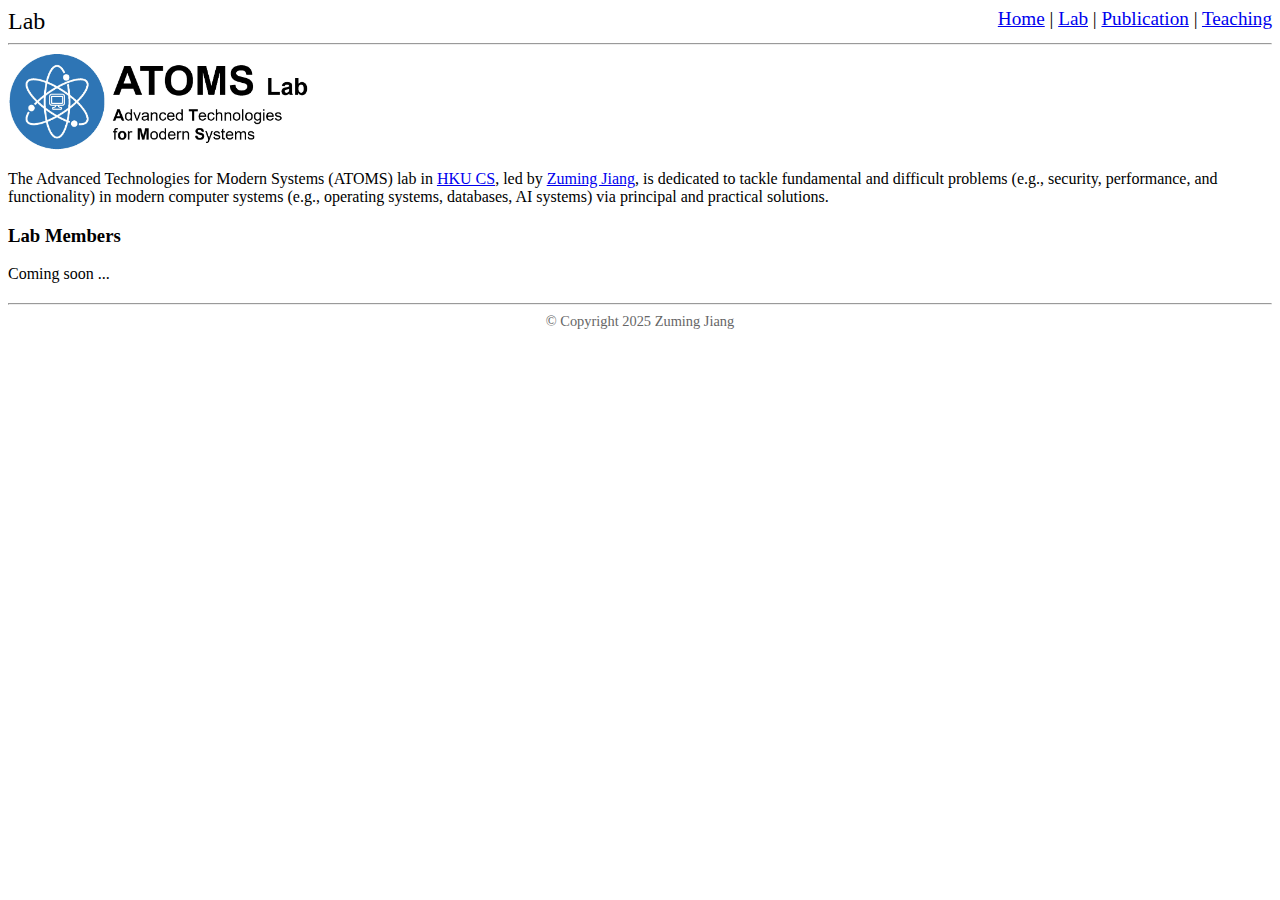
<file: lab.html>
<!DOCTYPE html>
<html>
<head>
	<title>Zuming Jiang</title>
    <link rel="shortcut icon" type="image/png" href="image/hku_logo.jpg">
	<link rel="stylesheet" href="styles.css">
	<meta name="viewport" content="width=device-width, initial-scale=1.0, minimum-scale=0.5, maximum-scale=2.0, user-scalable=yes" />
</head>

<body>
	<div style="font-size: 120%; float:right;">
		<a href="index.html">Home</a> | <a href="lab.html">Lab</a> | <a href="publication.html">Publication</a> | <a href="teaching.html">Teaching</a>
	</div>
	<div style="font-size: 150%; width: 50%;">Lab</div>
	<hr>
	 
	<div style="width:30%; height:30%; max-width: 300px;max-height: 300px;">
		<img src ="image/lab_logo.jpg" style = "width:100%; border-radius:15%;"/>
	</div>
	
	<p>
	The Advanced Technologies for Modern Systems (ATOMS) lab in <a href="https://www.cs.hku.hk/" target="_blank">HKU CS</a>, led by <a href="index.html">Zuming Jiang</a>, is dedicated to tackle fundamental and difficult problems (e.g., security, performance, and functionality) in modern computer systems (e.g., operating systems, databases, AI systems) via principal and practical solutions.
	</p>

	<p>
		<h3>Lab Members</h3>
		<li>Coming soon ... </li>
	</p>

	<div style="font-size: 90%; text-align: center; margin-top: 20px; color: #666;">
		<hr style="margin: 8px 0;" />
		© Copyright 2025 Zuming Jiang
	</div>
</body></html>
</file>
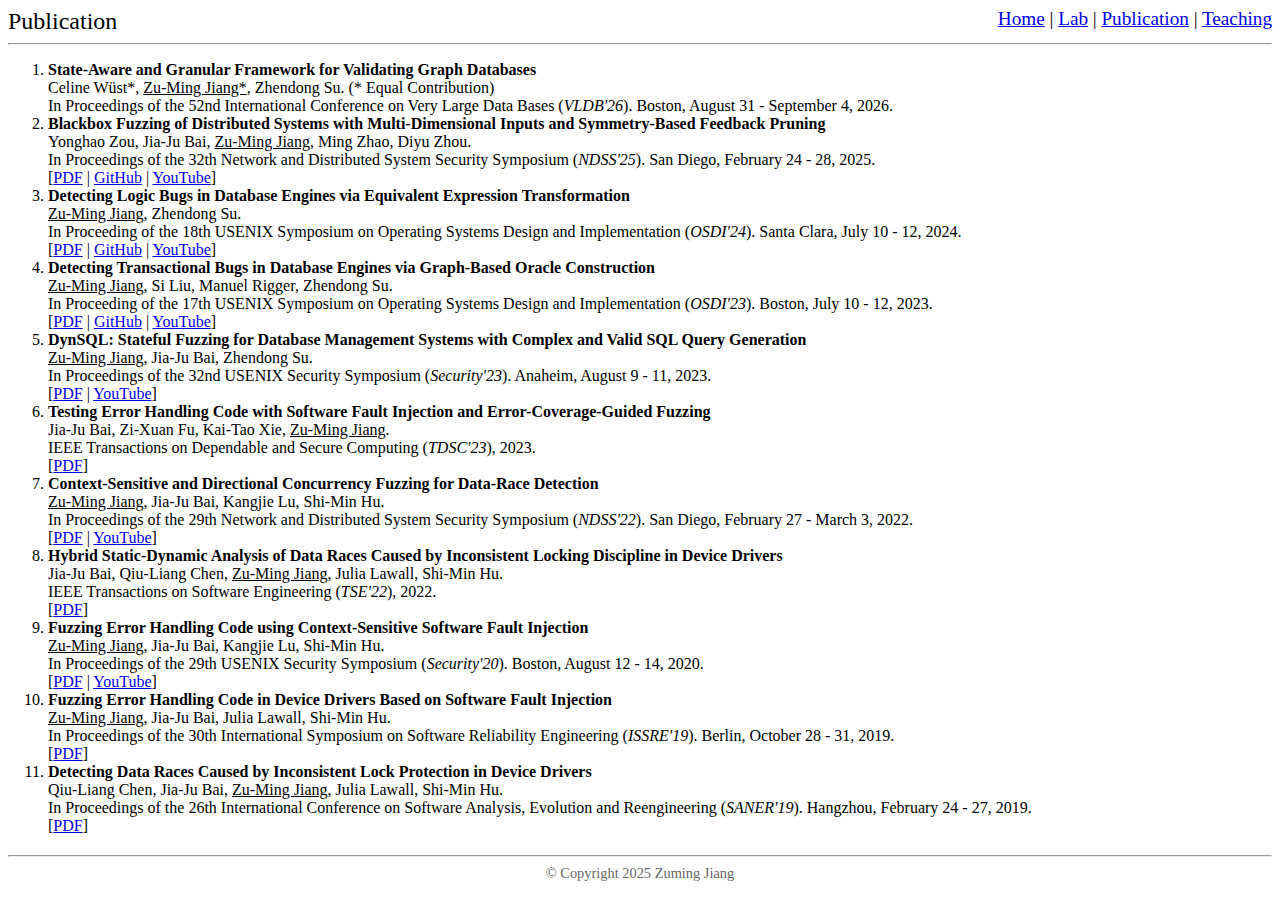
<file: publication.html>
<!DOCTYPE html>
<html>
<head>
	<title>Zuming Jiang</title>
    <link rel="shortcut icon" type="image/png" href="image/hku_logo.jpg">
	<link rel="stylesheet" href="styles.css">
	<meta name="viewport" content="width=device-width, initial-scale=1.0, minimum-scale=0.5, maximum-scale=2.0, user-scalable=yes" />
</head>

<body>
	<div style="font-size: 120%; float:right;">
		<a href="index.html">Home</a> | <a href="lab.html">Lab</a> | <a href="publication.html">Publication</a> | <a href="teaching.html">Teaching</a>
	</div>
	<div style="font-size: 150%; width: 50%;">Publication</div>
	<hr>
	 

	<div>

		<ol class="publication-list">
			<li class="publication-entry">
				<div class="publication-text">
					<div class="title"><b>State-Aware and Granular Framework for Validating Graph Databases</b></div>
					<div class="authors">Celine Wüst*, <u>Zu-Ming Jiang*</u>, Zhendong Su. (* Equal Contribution)</div>
					<div class="conference">In Proceedings of the 52nd International Conference on Very Large Data Bases (<i>VLDB'26</i>). Boston, August 31 - September 4, 2026.</div>
				</div>
				<!-- <div class="links">[<a href="paper/ndss25-zou.pdf" target="_blank">PDF</a> | <a href="https://github.com/zouyonghao/DistFuzz" target="_blank">GitHub</a> | <a href="https://www.youtube.com/watch?v=RRj_D-O-iJI" target="_blank">YouTube</a>]</div> -->
			</li>

			<li class="publication-entry">
				<div class="publication-text">
					<div class="title"><b>Blackbox Fuzzing of Distributed Systems with Multi-Dimensional Inputs and Symmetry-Based Feedback Pruning</b></div>
					<div class="authors">Yonghao Zou, Jia-Ju Bai, <u>Zu-Ming Jiang</u>, Ming Zhao, Diyu Zhou.</div>
					<div class="conference">In Proceedings of the 32th Network and Distributed System Security Symposium (<i>NDSS'25</i>). San Diego, February 24 - 28, 2025.</div>
				</div>
				<div class="links">[<a href="paper/ndss25-zou.pdf" target="_blank">PDF</a> | <a href="https://github.com/zouyonghao/DistFuzz" target="_blank">GitHub</a> | <a href="https://www.youtube.com/watch?v=RRj_D-O-iJI" target="_blank">YouTube</a>]</div>
			</li>

			<li class="publication-entry">
				<div class="publication-text">
					<div class="title"><b>Detecting Logic Bugs in Database Engines via Equivalent Expression Transformation</b></div>
					<div class="authors"><u>Zu-Ming Jiang</u>, Zhendong Su.</div>
					<div class="conference">In Proceeding of the 18th USENIX Symposium on Operating Systems Design and Implementation (<i>OSDI'24</i>). Santa Clara, July 10 - 12, 2024.</div>
				</div>
				<div class="links">[<a href="paper/osdi24-jiang.pdf" target="_blank">PDF</a> | <a href="https://github.com/JZuming/EET" target="_blank">GitHub</a> | <a href="https://www.youtube.com/watch?v=6FxvTAwsnEQ" target="_blank">YouTube</a>]</div>
			</li>

			<li class="publication-entry">
				<div class="publication-text">
					<div class="title"><b>Detecting Transactional Bugs in Database Engines via Graph-Based Oracle Construction</b></div>
					<div class="authors"><u>Zu-Ming Jiang</u>, Si Liu, Manuel Rigger, Zhendong Su.</div>
					<div class="conference">In Proceeding of the 17th USENIX Symposium on Operating Systems Design and Implementation (<i>OSDI'23</i>). Boston, July 10 - 12, 2023.</div>
				</div>
				<div class="links">[<a href="paper/osdi23-jiang.pdf" target="_blank">PDF</a> | <a href="https://github.com/JZuming/TxCheck" target="_blank">GitHub</a> | <a href="https://www.youtube.com/watch?v=ZJ54e28dIK0" target="_blank">YouTube</a>]</div>
			</li>
		
			<li class="publication-entry">
				<div class="publication-text">
					<div class="title"><b>DynSQL: Stateful Fuzzing for Database Management Systems with Complex and Valid SQL Query Generation</b></div>
					<div class="authors"><u>Zu-Ming Jiang</u>, Jia-Ju Bai, Zhendong Su.</div>
					<div class="conference">In Proceedings of the 32nd USENIX Security Symposium (<i>Security'23</i>). Anaheim, August 9 - 11, 2023.</div>
				</div>
				<div class="links">[<a href="paper/sec23-jiang.pdf" target="_blank">PDF</a> | <a href="https://www.youtube.com/watch?v=fPNtJa3zWUQ" target="_blank">YouTube</a>]</div>
			</li>

			<li class="publication-entry">
				<div class="publication-text">
					<div class="title"><b>Testing Error Handling Code with Software Fault Injection and Error-Coverage-Guided Fuzzing</b></div>
					<div class="authors">Jia-Ju Bai, Zi-Xuan Fu, Kai-Tao Xie, <u>Zu-Ming Jiang</u>.</div>
					<div class="conference">IEEE Transactions on Dependable and Secure Computing (<i>TDSC'23</i>), 2023.</div>
				</div>
				<div class="links">[<a href="paper/tdsc23-bai.pdf" target="_blank">PDF</a>]</div>
			</li>
			
			<li class="publication-entry">
				<div class="publication-text">
					<div class="title"><b>Context-Sensitive and Directional Concurrency Fuzzing for Data-Race Detection</b></div>
					<div class="authors"><u>Zu-Ming Jiang</u>, Jia-Ju Bai, Kangjie Lu, Shi-Min Hu.</div>
					<div class="conference">In Proceedings of the 29th Network and Distributed System Security Symposium (<i>NDSS'22</i>). San Diego, February 27 - March 3, 2022.</div>
				</div>
				<div class="links">[<a href="paper/ndss22-jiang.pdf" target="_blank">PDF</a> | <a href="https://www.youtube.com/watch?v=sbDNLTrT76E" target="_blank">YouTube</a>]</div>
			</li>
			
			<li class="publication-entry">
				<div class="publication-text">
					<div class="title"><b>Hybrid Static-Dynamic Analysis of Data Races Caused by Inconsistent Locking Discipline in Device Drivers</b></div>
					<div class="authors">Jia-Ju Bai, Qiu-Liang Chen, <u>Zu-Ming Jiang</u>, Julia Lawall, Shi-Min Hu.</div>
					<div class="conference">IEEE Transactions on Software Engineering (<i>TSE'22</i>), 2022.</div>
				</div>
				<div class="links">[<a href="paper/tse22-bai.pdf" target="_blank">PDF</a>]</div>
			</li>
			
			<li class="publication-entry">
				<div class="publication-text">
					<div class="title"><b>Fuzzing Error Handling Code using Context-Sensitive Software Fault Injection</b></div>
					<div class="authors"><u>Zu-Ming Jiang</u>, Jia-Ju Bai, Kangjie Lu, Shi-Min Hu.</div>
					<div class="conference">In Proceedings of the 29th USENIX Security Symposium (<i>Security'20</i>). Boston, August 12 - 14, 2020.</div>
				</div>
				<div class="links">[<a href="paper/sec20-jiang.pdf" target="_blank">PDF</a> | <a href="https://www.youtube.com/watch?v=ahRamLrcovw" target="_blank">YouTube</a>]</div>
			</li>
			
			<li class="publication-entry">
				<div class="publication-text">
					<div class="title"><b>Fuzzing Error Handling Code in Device Drivers Based on Software Fault Injection</b></div>
					<div class="authors"><u>Zu-Ming Jiang</u>, Jia-Ju Bai, Julia Lawall, Shi-Min Hu.</div>
					<div class="conference">In Proceedings of the 30th International Symposium on Software Reliability Engineering (<i>ISSRE'19</i>). Berlin, October 28 - 31, 2019.</div>
				</div>
				<div class="links">[<a href="paper/issre19-jiang.pdf" target="_blank">PDF</a>]</div>
			</li>

			<li class="publication-entry">
				<div class="publication-text">
					<div class="title"><b>Detecting Data Races Caused by Inconsistent Lock Protection in Device Drivers</b></div>
					<div class="authors">Qiu-Liang Chen, Jia-Ju Bai, <u>Zu-Ming Jiang</u>, Julia Lawall, Shi-Min Hu.</div>
					<div class="conference">In Proceedings of the 26th International Conference on Software Analysis, Evolution and Reengineering (<i>SANER'19</i>). Hangzhou, February 24 - 27, 2019.</div>
				</div>
				<div class="links">[<a href="paper/saner19-chen.pdf" target="_blank">PDF</a>]</div>
			</li>
		</ol>
		
	</div>

	
	<div style="font-size: 90%; text-align: center; margin-top: 20px; color: #666;">
		<hr style="margin: 8px 0;" />
		© Copyright 2025 Zuming Jiang
	</div>
</body></html>
</file>
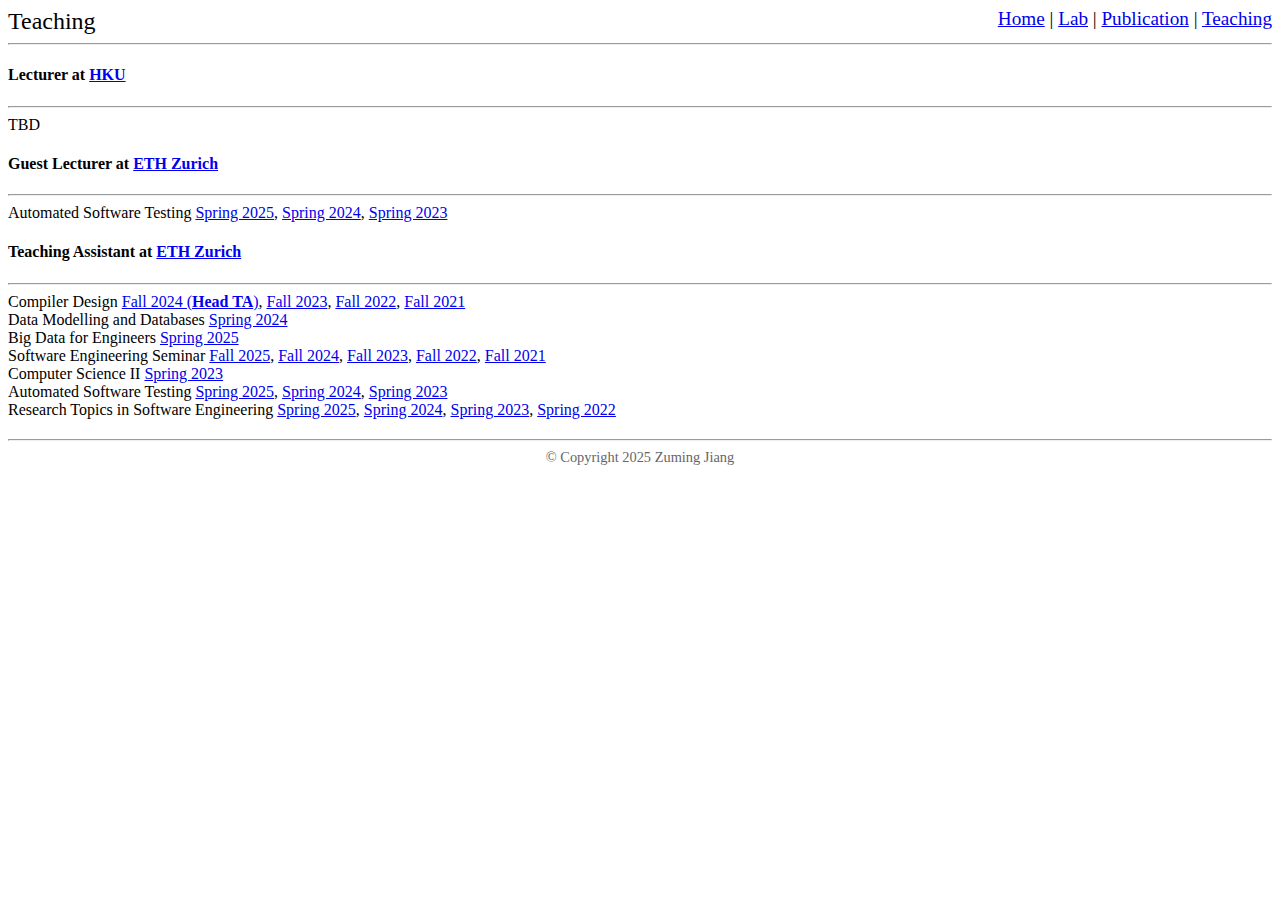
<file: teaching.html>
<!DOCTYPE html>
<html>
<head>
	<title>Zuming Jiang</title>
    <link rel="shortcut icon" type="image/png" href="image/hku_logo.jpg">
	<link rel="stylesheet" href="styles.css">
	<meta name="viewport" content="width=device-width, initial-scale=1.0, minimum-scale=0.5, maximum-scale=2.0, user-scalable=yes" />
</head>

<body>
	<div id="site-header" data-include="partials/header.html">
		<div style="font-size: 120%; float:right;">
			<a href="index.html">Home</a> | <a href="lab.html">Lab</a> | <a href="publication.html">Publication</a> | <a href="teaching.html">Teaching</a>
		</div>
	</div>
	<div style="font-size: 150%; width: 50%;">Teaching</div>
	<hr>

	<div>
		<h4>Lecturer at <a href="https://www.hku.hk/" target="_blank">HKU</a></h4>
		<hr>
		<div>
			<li>
				TBD
			</li>
		</div>
	</div>

	<div>
		<h4>Guest Lecturer at <a href="https://ethz.ch/en.html" target="_blank">ETH Zurich</a></h4>
		<hr>
		<div>
			<li>
				Automated Software Testing
				<a href="https://moodle-app2.let.ethz.ch/course/view.php?id=24665&lang=en" target="_blank">Spring 2025</a>,
				<a href="https://moodle-app2.let.ethz.ch/course/view.php?id=22076&lang=en" target="_blank">Spring 2024</a>,
				<a href="https://moodle-app2.let.ethz.ch/course/view.php?id=19003&lang=en" target="_blank">Spring 2023</a> 
			</li>
		</div>
	</div>

	<div>
		<h4>Teaching Assistant at <a href="https://ethz.ch/en.html" target="_blank">ETH Zurich</a></h4>
		<hr>
		<div>
			<li>
				Compiler Design
				<a href="https://moodle-app2.let.ethz.ch/course/view.php?id=23488&lang=en" target="_blank">Fall 2024 (<b>Head TA</b>)</a>,
				<a href="https://moodle-app2.let.ethz.ch/course/view.php?id=20868&lang=en" target="_blank">Fall 2023</a>, 
				<a href="https://moodle-app2.let.ethz.ch/course/view.php?id=18408&lang=en" target="_blank">Fall 2022</a>, 
				<a href="https://moodle-app2.let.ethz.ch/course/view.php?id=15894&lang=en" target="_blank">Fall 2021</a>
			</li>
			<li>
				Data Modelling and Databases 
				<a href="https://moodle-app2.let.ethz.ch/course/view.php?id=22093&lang=en" target="_blank">Spring 2024</a>
			</li>
			<li>
				Big Data for Engineers 
				<a href="https://moodle-app2.let.ethz.ch/course/view.php?id=24912&lang=en" target="_blank">Spring 2025</a>
			</li>
			<li>
				Software Engineering Seminar
				<a href="https://www.sri.inf.ethz.ch/teaching/ses2025-fall" target="_blank">Fall 2025</a>,
				<a href="https://www.sri.inf.ethz.ch/teaching/ses2024-fall" target="_blank">Fall 2024</a>,
				<a href="https://www.sri.inf.ethz.ch/teaching/ses2023-fall" target="_blank">Fall 2023</a>,
				<a href="https://www.sri.inf.ethz.ch/teaching/ses2022-fall" target="_blank">Fall 2022</a>,
				<a href="https://www.sri.inf.ethz.ch/teaching/ses2021-fall" target="_blank">Fall 2021</a> 
			</li>
			<li>
				Computer Science II
				<a href="https://lec.inf.ethz.ch/mavt/informatik2/2023/" target="_blank">Spring 2023</a> 
			</li>
			<li>
				Automated Software Testing
				<a href="https://moodle-app2.let.ethz.ch/course/view.php?id=24665&lang=en" target="_blank">Spring 2025</a>,
				<a href="https://moodle-app2.let.ethz.ch/course/view.php?id=22076&lang=en" target="_blank">Spring 2024</a>,
				<a href="https://moodle-app2.let.ethz.ch/course/view.php?id=19003&lang=en" target="_blank">Spring 2023</a> 
			</li>
			<li>
				Research Topics in Software Engineering
				<a href="https://www.sri.inf.ethz.ch/teaching/ses2025" target="_blank">Spring 2025</a>,
				<a href="https://www.sri.inf.ethz.ch/teaching/ses2024" target="_blank">Spring 2024</a>,
				<a href="https://www.sri.inf.ethz.ch/teaching/ses2023" target="_blank">Spring 2023</a>,
				<a href="https://www.sri.inf.ethz.ch/teaching/ses2022" target="_blank">Spring 2022</a>  
			</li>
		</div>
	</div>
	
	<div id="site-footer" data-include="partials/footer.html">
		<div style="font-size: 90%; text-align: center; margin-top: 20px; color: #666;">
			<hr style="margin: 8px 0;" />
			© Copyright 2025 Zuming Jiang
		</div>
	</div>
	<script src="scripts/include-partials.js"></script>
</body></html>
</file>
<file: styles.css>
.content-box {
    border: none;
    width: 100%; /* 可根据需要调整 */
    height: 110px; /* 设置一个固定的高度 */
    overflow-y: auto; /* 垂直滚动 */
    padding: 10px;
}

.news-list {
    /* 根据需要设置样式，例如字体、间距等 */
}
</file>
